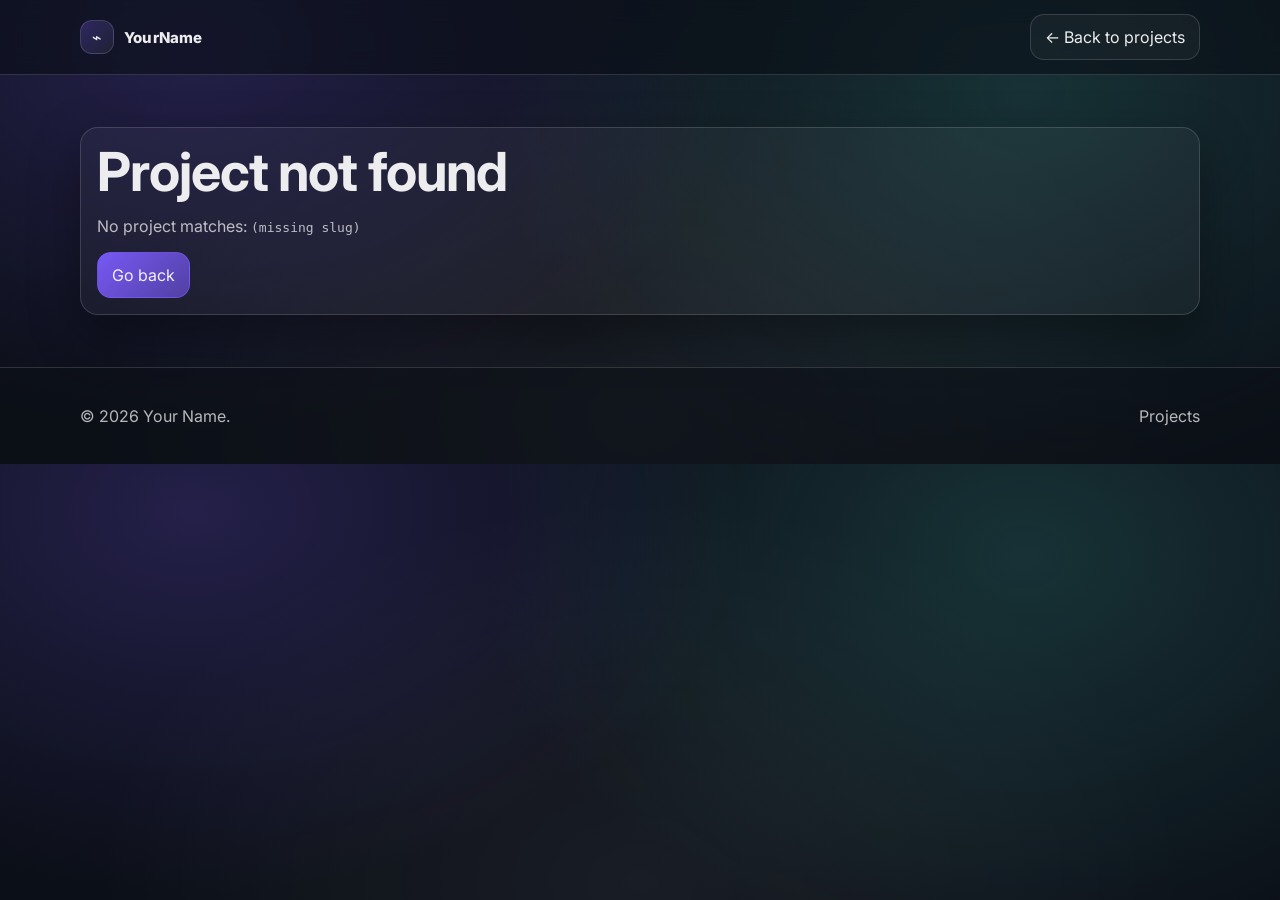
<file: project.html>
<!doctype html>
<html lang="en">
<head>
  <meta charset="utf-8" />
  <meta name="viewport" content="width=device-width, initial-scale=1" />
  <title>Project — YourName</title>

  <link rel="preconnect" href="https://fonts.googleapis.com">
  <link rel="preconnect" href="https://fonts.gstatic.com" crossorigin>
  <link href="https://fonts.googleapis.com/css2?family=Inter:wght@300..800&display=swap" rel="stylesheet">

  <link rel="stylesheet" href="styles.css" />
</head>
<body>
  <header class="site-header">
    <div class="container header-inner">
      <a class="brand" href="./index.html">
        <span class="brand-mark">⌁</span>
        <span class="brand-text">YourName</span>
      </a>
      <nav class="nav" aria-label="Primary">
        <a class="btn" href="./index.html#projects">← Back to projects</a>
      </nav>
    </div>
  </header>

  <main class="section">
    <div class="container">
      <div id="projectRoot" class="card"></div>
    </div>
  </main>

  <footer class="site-footer">
    <div class="container footer-inner">
      <p class="muted">© <span id="year"></span> Your Name.</p>
      <a class="to-top" href="./index.html#projects">Projects</a>
    </div>
  </footer>

  <script src="projects.js"></script>
  <script src="project.js" defer></script>
</body>
</html>
</file>
<file: styles.css>
:root{
  --bg: #0b0f17;
  --panel: rgba(255,255,255,.06);
  --panel2: rgba(255,255,255,.10);
  --text: rgba(255,255,255,.92);
  --muted: rgba(255,255,255,.70);
  --muted2: rgba(255,255,255,.55);
  --stroke: rgba(255,255,255,.14);
  --accent: #7c5cff;
  --radius: 18px;
  --shadow: 0 18px 50px rgba(0,0,0,.35);
}

*{ box-sizing: border-box; }
html{ scroll-behavior:smooth; }
body{
  margin:0;
  font-family: Inter, system-ui, -apple-system, Segoe UI, Roboto, Arial, sans-serif;
  color: var(--text);
  background:
    radial-gradient(1000px 700px at 15% 10%, rgba(124,92,255,.22), transparent 55%),
    radial-gradient(900px 700px at 80% 20%, rgba(79,209,197,.18), transparent 60%),
    radial-gradient(1000px 700px at 50% 90%, rgba(255,255,255,.06), transparent 55%),
    var(--bg);
}

a{ color: inherit; text-decoration: none; }
a:hover{ text-decoration: underline; }
img{ max-width:100%; display:block; }

.container{
  width: min(1120px, calc(100% - 32px));
  margin: 0 auto;
}

.skip-link{
  position:absolute; left:-999px; top:auto;
  background:#fff; color:#000;
  padding:10px 12px; border-radius:10px;
}
.skip-link:focus{ left:16px; top:16px; z-index:9999; }

.sr-only{
  position:absolute;
  width:1px; height:1px; padding:0; margin:-1px;
  overflow:hidden; clip:rect(0,0,0,0); border:0;
}

.site-header{
  position: sticky; top:0; z-index:50;
  backdrop-filter: blur(12px);
  background: rgba(11,15,23,.62);
  border-bottom: 1px solid var(--stroke);
}

.header-inner{
  display:flex; align-items:center; justify-content:space-between;
  padding: 14px 0;
  gap: 16px;
}

.brand{
  display:flex; align-items:center; gap:10px;
  font-weight: 800;
  letter-spacing: .2px;
}
.brand-mark{
  width:34px; height:34px;
  display:grid; place-items:center;
  border-radius: 12px;
  background: linear-gradient(135deg, rgba(124,92,255,.28), rgba(255,255,255,.06));
  border: 1px solid var(--stroke);
}
.brand-text{ font-size: 15px; }

.nav{ display:flex; align-items:center; gap: 10px; }
.nav-toggle{
  display:none;
  border:1px solid var(--stroke);
  background: rgba(255,255,255,.04);
  color: var(--text);
  border-radius: 12px;
  padding: 10px 12px;
  cursor: pointer;
}
.nav-menu{
  list-style:none; display:flex; gap: 18px;
  padding:0; margin:0;
}
.nav-menu a{
  display:inline-block;
  padding: 10px 12px;
  border-radius: 12px;
  color: var(--muted);
}
.nav-menu a:hover{
  background: rgba(255,255,255,.05);
  color: var(--text);
  text-decoration: none;
}

.hero{ padding: 52px 0 18px; }
.hero-grid{
  display:grid;
  grid-template-columns: 1.25fr .75fr;
  gap: 26px;
  align-items: start;
}
.eyebrow{
  color: var(--muted);
  margin: 0 0 10px;
  font-size: 14px;
}
h1{
  margin: 0 0 14px;
  font-size: clamp(34px, 4.2vw, 56px);
  line-height: 1.05;
  letter-spacing: -0.02em;
}
.accent{ color: var(--accent); }
.lead{
  color: var(--muted);
  font-size: 17px;
  line-height: 1.55;
  margin: 0 0 18px;
}

.hero-cta{ display:flex; gap:12px; flex-wrap: wrap; margin-bottom: 16px; }

.btn{
  display:inline-flex; align-items:center; justify-content:center;
  padding: 12px 14px;
  border-radius: 14px;
  border: 1px solid var(--stroke);
  background: rgba(255,255,255,.04);
  color: var(--text);
  text-decoration:none;
  box-shadow: none;
  cursor: pointer;
}
.btn:hover{
  background: rgba(255,255,255,.07);
  text-decoration:none;
}
.btn.primary{
  background: linear-gradient(135deg, rgba(124,92,255,.95), rgba(124,92,255,.55));
  border-color: rgba(124,92,255,.50);
}

.quick-facts{ display:flex; gap: 10px; flex-wrap: wrap; }
.pill{
  font-size: 13px;
  color: var(--muted);
  border: 1px solid var(--stroke);
  background: rgba(255,255,255,.03);
  padding: 8px 10px;
  border-radius: 999px;
}

.hero-card{
  border-radius: var(--radius);
  border: 1px solid var(--stroke);
  background: rgba(255,255,255,.04);
  box-shadow: var(--shadow);
  overflow:hidden;
}
.avatar{
  width:100%;
  aspect-ratio: 1 / 1;
  object-fit: cover;
  border-bottom: 1px solid var(--stroke);
}
.hero-card-body{ padding: 14px 14px 16px; }
.social-row{ display:flex; gap: 10px; margin-top: 12px; flex-wrap: wrap; }
.icon-link{
  padding: 9px 10px;
  border-radius: 12px;
  border: 1px solid var(--stroke);
  background: rgba(255,255,255,.03);
  color: var(--muted);
}
.icon-link:hover{ color: var(--text); text-decoration:none; background: rgba(255,255,255,.06); }

.section{ padding: 52px 0; }
.section-head{
  display:flex; align-items:flex-end; justify-content:space-between;
  gap: 14px;
  margin-bottom: 16px;
}
.section-head h2{
  margin:0;
  font-size: 26px;
  letter-spacing: -0.01em;
}
.section-actions{ display:flex; gap: 10px; flex-wrap: wrap; }
.muted{ color: var(--muted); }
.tiny{ font-size: 12px; color: var(--muted2); }

.input, .select, .textarea{
  width: 240px;
  max-width: 100%;
  padding: 11px 12px;
  border-radius: 14px;
  border: 1px solid var(--stroke);
  background: rgba(255,255,255,.03);
  color: var(--text);
  outline: none;
}
.textarea{ width: 100%; resize: vertical; }
.label{ display:block; margin-bottom: 12px; color: var(--muted); }
.label .input, .label .textarea{ margin-top: 6px; }

.two-col{
  display:grid;
  grid-template-columns: 1fr 1fr;
  gap: 16px;
}

.card{
  border-radius: var(--radius);
  border: 1px solid var(--stroke);
  background: rgba(255,255,255,.04);
  padding: 16px;
  box-shadow: var(--shadow);
}
.card h3{ margin: 0 0 12px; font-size: 18px; }
.spacer{ height: 14px; }

.grid.cards{
  display:grid;
  grid-template-columns: repeat(3, 1fr);
  gap: 14px;
}
.project-card{
  display:flex;
  flex-direction: column;
  gap: 10px;
}
.project-thumb{
  border-radius: 14px;
  overflow:hidden;
  border: 1px solid var(--stroke);
  background: rgba(255,255,255,.03);
}
.project-thumb img{ width:100%; height: 170px; object-fit: cover; }
.tags{ display:flex; gap: 8px; flex-wrap: wrap; }
.tag{
  font-size: 12px;
  color: var(--muted);
  border: 1px solid var(--stroke);
  background: rgba(255,255,255,.03);
  padding: 6px 8px;
  border-radius: 999px;
}
.project-links{ display:flex; gap: 10px; flex-wrap: wrap; margin-top: 2px; }
.project-links a{ color: var(--muted); }
.project-links a:hover{ color: var(--text); }

.list{ margin: 0; padding-left: 18px; color: var(--text); }
.list li{ margin-bottom: 12px; }
.list.compact li{ margin-bottom: 8px; padding-left: 2px; }

.skill-grid{ display:grid; gap: 12px; }
.skill-top{ display:flex; justify-content:space-between; margin-bottom: 6px; color: var(--muted); }
.bar{
  height: 10px;
  border-radius: 999px;
  border: 1px solid var(--stroke);
  background: rgba(255,255,255,.03);
  overflow:hidden;
}
.bar > div{
  height:100%;
  background: linear-gradient(90deg, rgba(124,92,255,.95), rgba(79,209,197,.75));
}

.video-wrap{
  border-radius: 14px;
  overflow:hidden;
  border: 1px solid var(--stroke);
  background: rgba(255,255,255,.03);
}
.video-wrap iframe{
  width: 100%;
  aspect-ratio: 16 / 9;
  border: 0;
  display:block;
}

.gallery{
  display:grid;
  grid-template-columns: repeat(2, 1fr);
  gap: 10px;
}
.thumb{
  border: 1px solid var(--stroke);
  background: rgba(255,255,255,.03);
  border-radius: 14px;
  overflow:hidden;
  padding:0;
  cursor:pointer;
}
.thumb img{ width:100%; height: 160px; object-fit: cover; }

.modal{
  width: min(960px, calc(100% - 20px));
  border: 1px solid var(--stroke);
  border-radius: 16px;
  background: rgba(11,15,23,.92);
  color: var(--text);
  padding: 10px;
}
.modal::backdrop{ background: rgba(0,0,0,.6); }
.modal img{
  width: 100%;
  height: auto;
  border-radius: 12px;
  border: 1px solid var(--stroke);
}
.modal-close{
  display:inline-flex;
  margin-left:auto;
  border: 1px solid var(--stroke);
  background: rgba(255,255,255,.04);
  color: var(--text);
  border-radius: 12px;
  padding: 10px 12px;
  cursor:pointer;
}

.site-footer{
  border-top: 1px solid var(--stroke);
  padding: 22px 0;
  background: rgba(11,15,23,.55);
}
.footer-inner{
  display:flex;
  align-items:center;
  justify-content:space-between;
  gap: 12px;
}
.to-top{ color: var(--muted); }
.to-top:hover{ color: var(--text); text-decoration:none; }

@media (max-width: 920px){
  .hero-grid{ grid-template-columns: 1fr; }
  .grid.cards{ grid-template-columns: 1fr 1fr; }
}
@media (max-width: 640px){
  .two-col{ grid-template-columns: 1fr; }
  .grid.cards{ grid-template-columns: 1fr; }
  .nav-toggle{ display:inline-flex; }
  .nav-menu{
    position:absolute;
    right: 16px;
    top: 62px;
    flex-direction: column;
    background: rgba(11,15,23,.92);
    border: 1px solid var(--stroke);
    border-radius: 16px;
    padding: 10px;
    display:none;
    min-width: 210px;
  }
  .nav-menu.open{ display:flex; }
}
</file>
